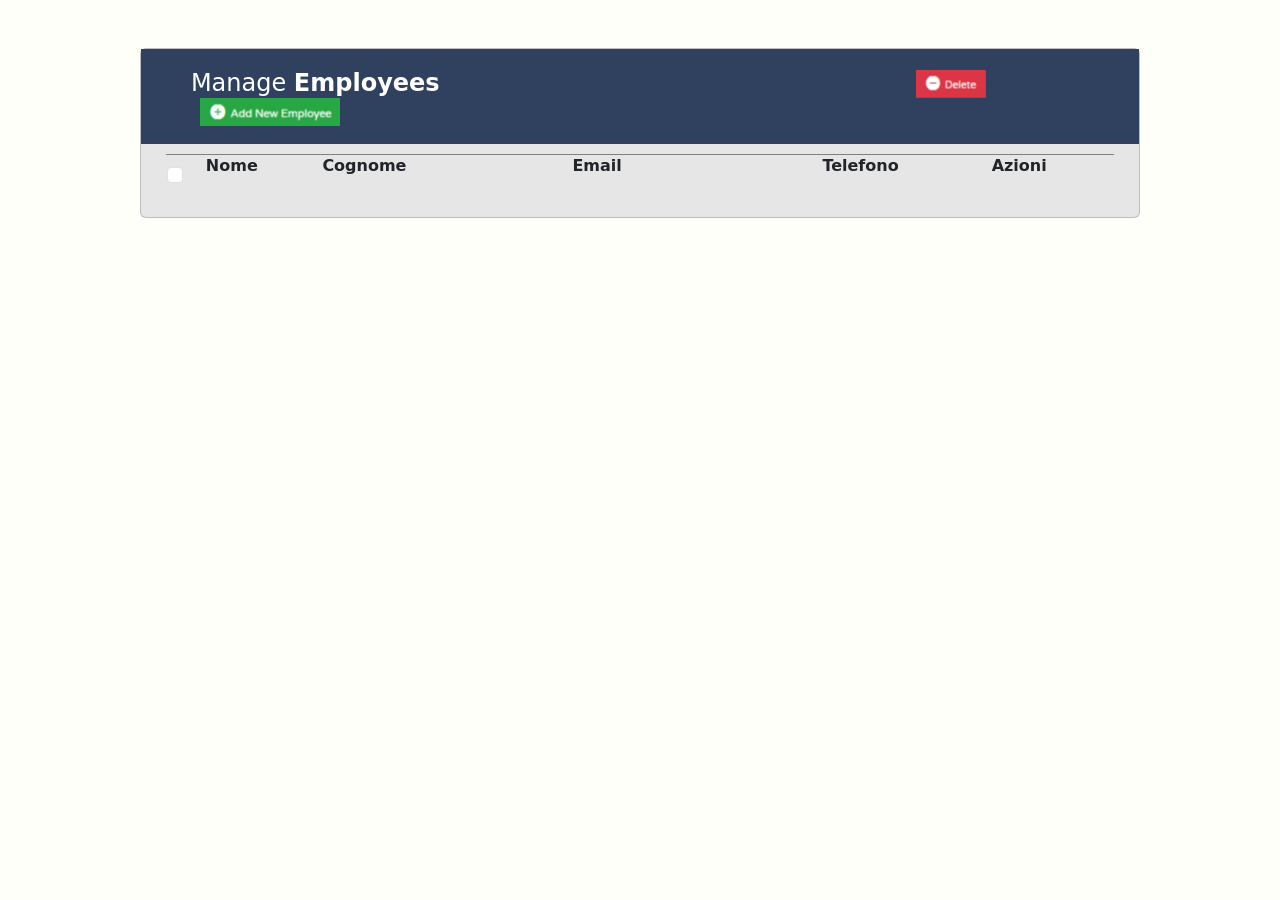
<file: Api-Altro/index.html>
<html>

<head>
    <title>Api Employees</title>
    <link href="https://cdn.jsdelivr.net/npm/bootstrap@5.0.0-beta2/dist/css/bootstrap.min.css" rel="stylesheet" integrity="sha384-BmbxuPwQa2lc/FVzBcNJ7UAyJxM6wuqIj61tLrc4wSX0szH/Ev+nYRRuWlolflfl" crossorigin="anonymous">
    <link href="css.css" rel="stylesheet" type="text/css">
    <script src="js.js" type="text/javascript"></script>
</head>

<body onload="loadallelement()">
    <center><br><br>
        <div class="card">
            <div class="maintitle">
                <h4>Manage <b>Employees</b>
                    <a onclick="deletepls()" style="margin-left: 50%">
                        <img src="media/maindelete.jpg" style="width: 70px; height: 28px;"></a>
                    <a onclick="mainadd(new Employer('nome', 'cognome', 'email', 'telefono'))" style="margin-left: 1%">
                        <img src="media/mainadd.jpg" style="width: 140px; height: 28px;"></a>
                </h4>
            </div>

            <div class="itemscontainer">
                <table style=" width: 100%;" id="itemscontainer">
                    <tr class="item">
                        <td>
                            <input onClick="checkboxall(this)" class="form-check-input" type="checkbox" id="maincheckbox" style="margin-left: 1%">
                        </td>
                        <td>
                            <p><b>Nome</b></p>
                        </td>
                        <td class="longer">
                            <p><b>Cognome</b></p>
                        </td>
                        <td class="longer">
                            <p><b>Email</b></p>
                        </td>
                        <td>
                            <p><b>Telefono</b></p>
                        </td>
                        <td colspan="2" class="shawty">
                            <p><b>Azioni</b></p>
                        </td>
                    </tr>
                </table>
            </div>
        </div>
    </center>
</body>

</html>
</file>
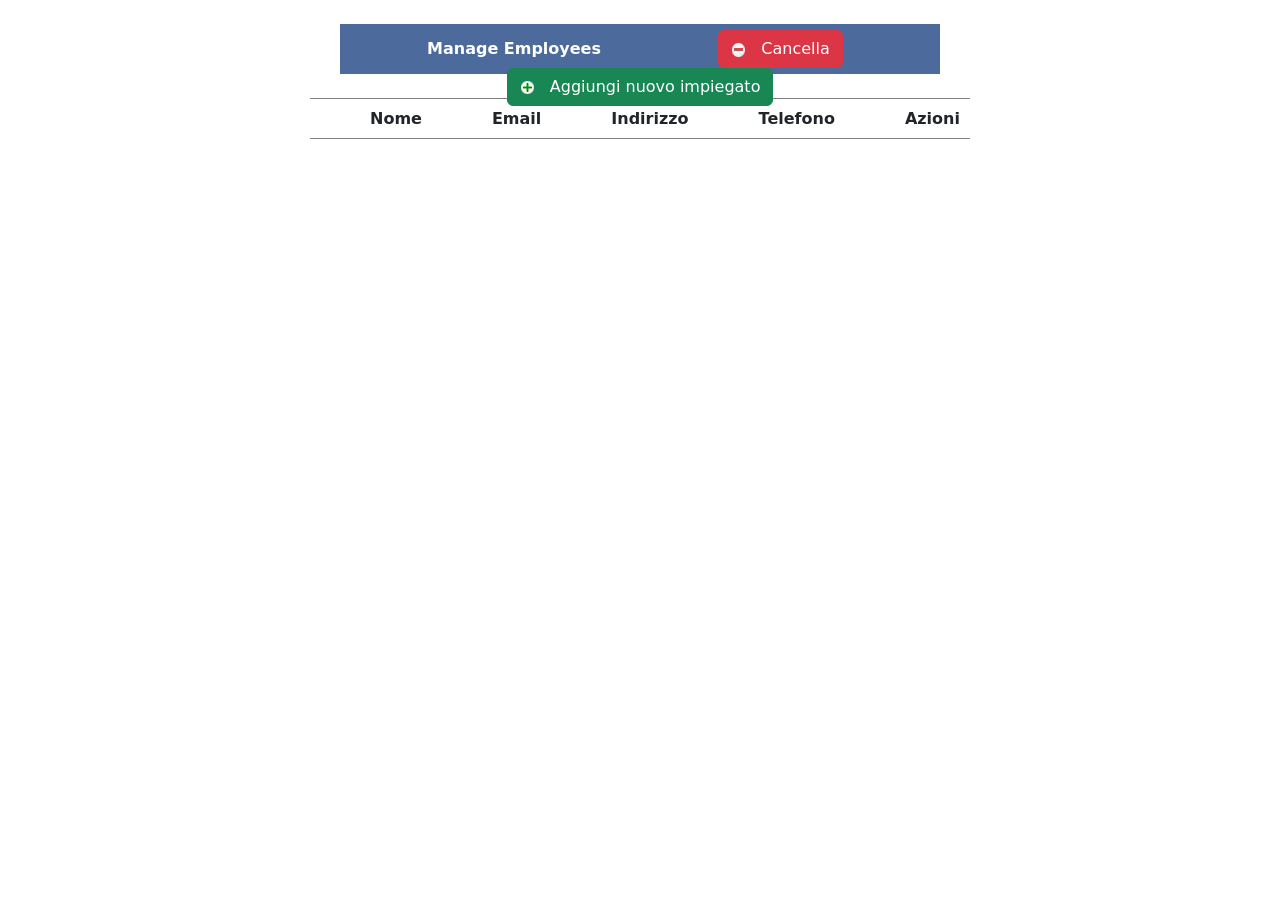
<file: API/API/api/apirest.html>
<html>
	<body>
		<head>
			<link href="css.css" rel="stylesheet" type="text/css">
			<link href="https://cdn.jsdelivr.net/npm/bootstrap@5.0.0-beta2/dist/css/bootstrap.min.css" rel="stylesheet" integrity="sha384-BmbxuPwQa2lc/FVzBcNJ7UAyJxM6wuqIj61tLrc4wSX0szH/Ev+nYRRuWlolflfl" crossorigin="anonymous">
		</head>
		
		<center>
			<br>
			<div class="blu">
				<p>
					<label><b>Manage Employees</b></label>&emsp;&emsp;&emsp;&emsp;&emsp;&emsp;&emsp;
					<button type="button" class="btn btn-danger" > <img src="meno.png" /> &nbsp; Cancella</button>&nbsp;&nbsp;
					<button type="button" class="btn btn-success"> <img src="piu.png" /> &nbsp; Aggiungi nuovo impiegato</button>
				</p>
			
			</div>
			<div>
				<br>
				<table border="2" frame="hsides">
					<tr>
						<th>Nome</th>
						<th>Email</th>
						<th>Indirizzo</th>
						<th>Telefono</th>
						<th>Azioni</th>
						
					</tr>
				</table>
			</div>
		</center>
		
		
		
		
	</body>
</html>
</file>
<file: Api-Altro/css.css>
body {
    background-color: rgb(255, 255, 249);
}

.card {
    background-color: rgb(230, 230, 230);
    width: 1000px;
}

.maintitle {
    background-color: rgb(48, 65, 95);
    text-align: left;
    color: white;
    padding: 1%;
    padding-top: 2%;
    padding-left: 5%;
}

.itemscontainer {
    width: 95%;
    height: 68%;
    margin: 2.5%;
    margin-top: 1%;
    margin-top: lightgrey;
}

.item {
    border-top: solid 0.1px grey;
    text-align: left;
    align-items: left;
}

.longer {
    width: 250px;
}

.shawty {
    width: 50px;
}


/*.table {
    padding: .5rem .5rem;
    border-bottom-width: 1px;
    box-shadow: inset 0 0 0 9999px var(--bs-table-accent-bg);
}*/
</file>
<file: API/API/api/css.css>
.blu {
    background-color: #4c6b9c;
    width: 600px;
    height: 50px;
    padding-top: 6px;
    line-height: 20px;
}

label {
    color: white;
}

.tabella {
    width: 600px;
}

th {
    padding: 10px;
    padding-left: 60px;
}
</file>
